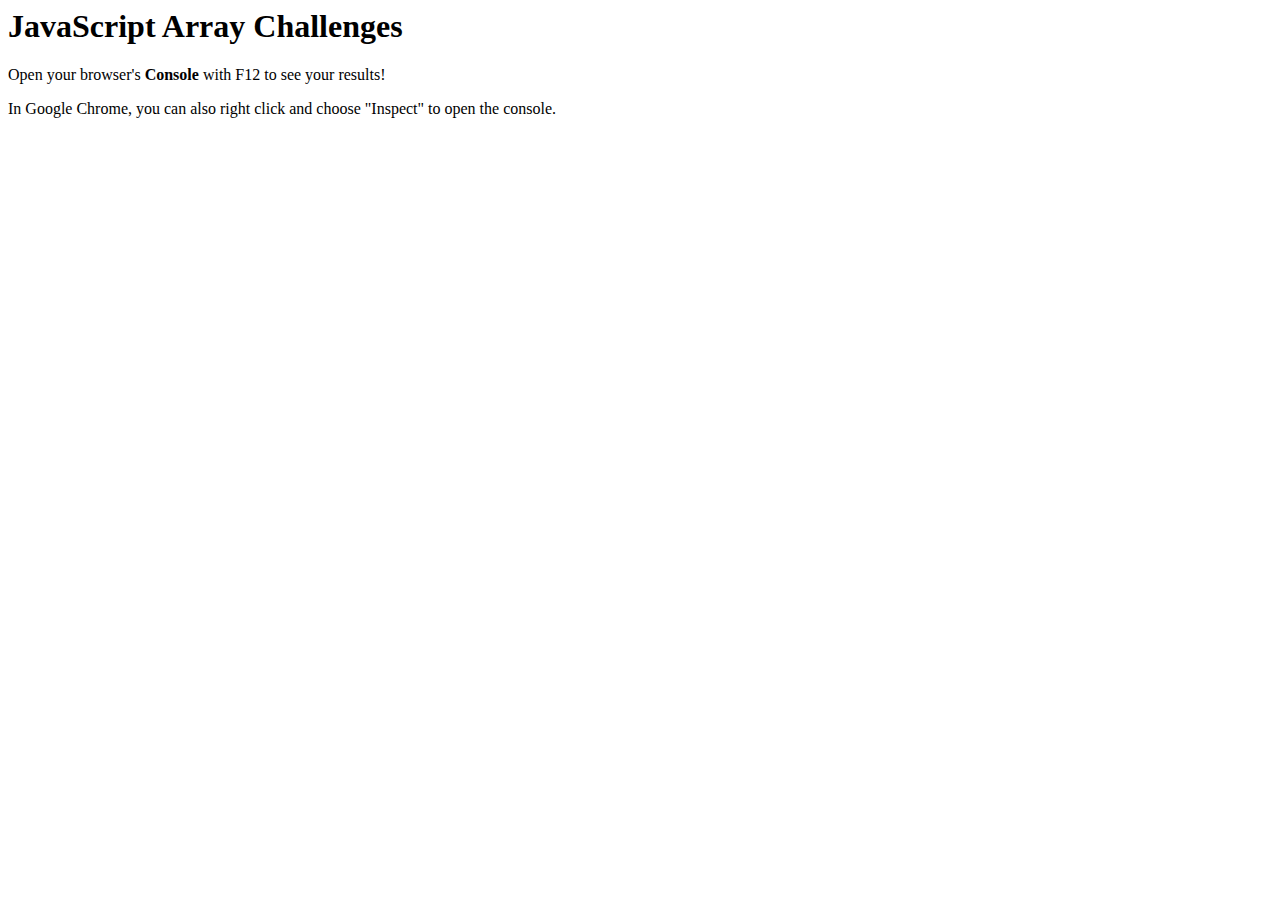
<file: Arrays/index.html>
<head>
    <title>JavaScript Array Challenges</title>
</head>
<body>
    <h1>JavaScript Array Challenges</h1>
    <p>Open your browser's <strong>Console</strong> with F12 to see your results!</p>
    <p>In Google Chrome, you can also right click and choose "Inspect" to open the console.</p>
    

    

    <script src="challenges.js"></script>
</body>
</html>
</file>
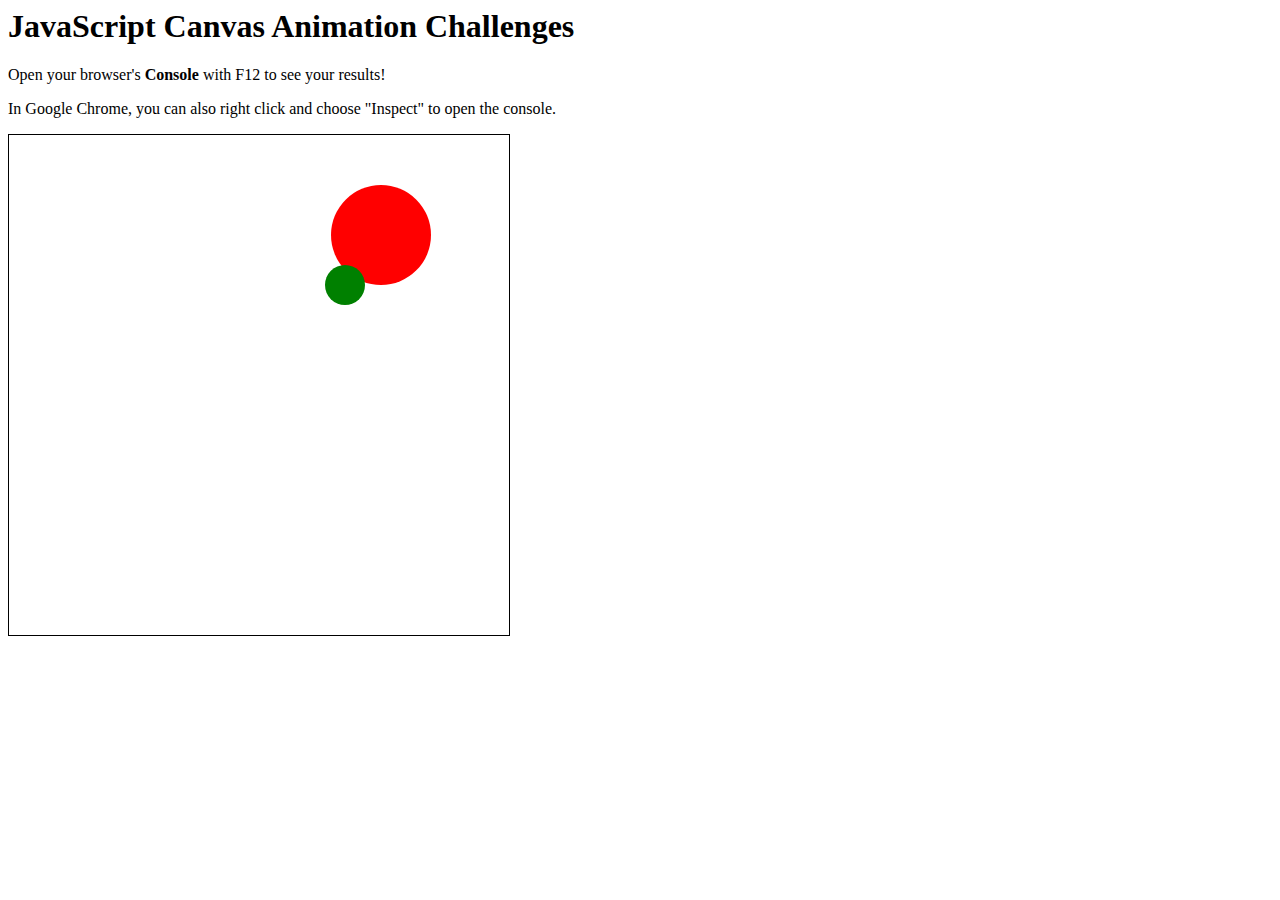
<file: JS Canvas Animation/index.html>
<head>
    <title>JavaScript Canvas Animation Challenges</title>
    <link rel="stylesheet" href="style.css">
</head>
<body>
    <h1>JavaScript Canvas Animation Challenges</h1>
    <p>Open your browser's <strong>Console</strong> with F12 to see your results!</p>
    <p>In Google Chrome, you can also right click and choose "Inspect" to open the console.</p>
    
    <canvas id="myCanvas" width = "500" height = "500"></canvas>

    <script src="challenges.js"></script>
</body>
</html>
</file>
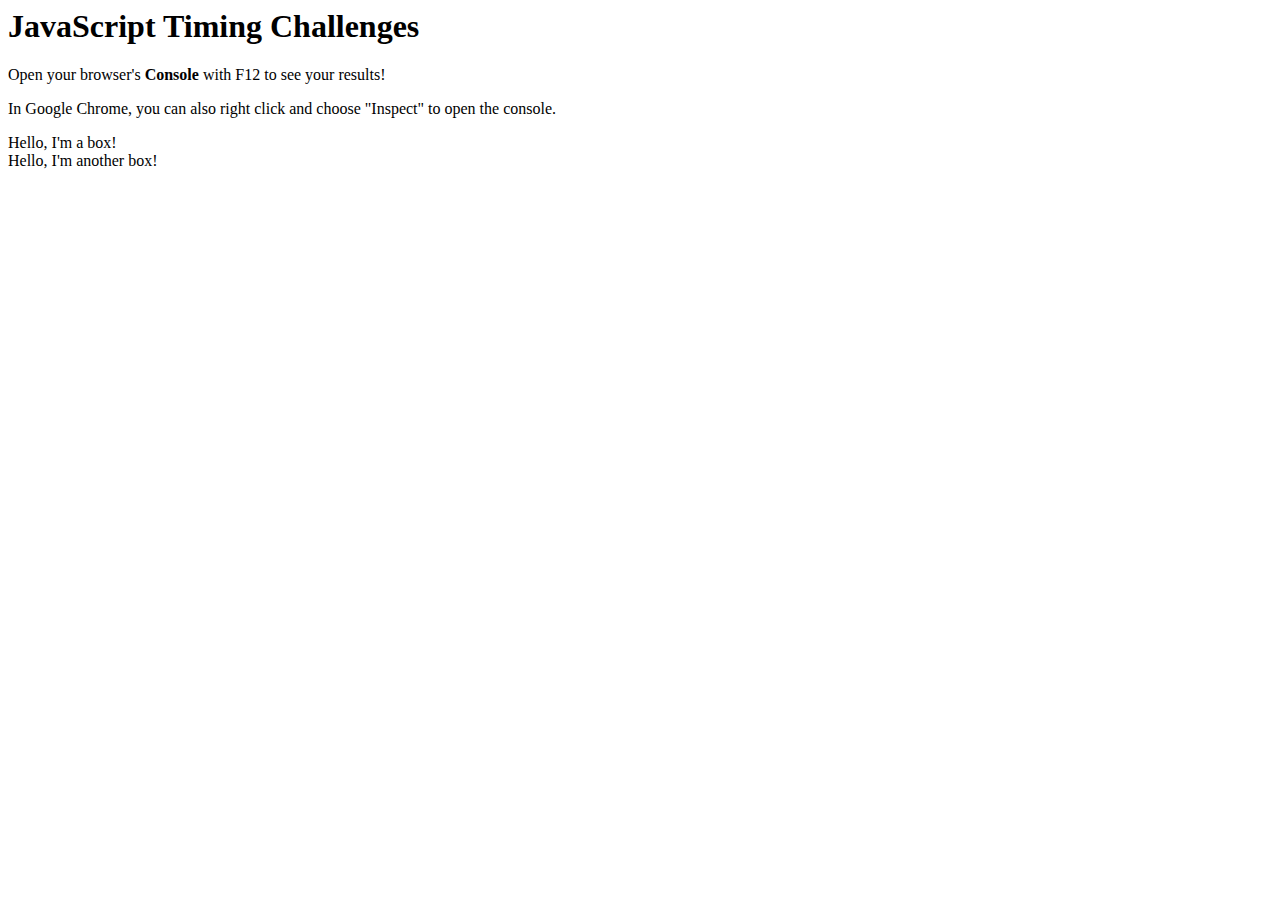
<file: JS Timing/index.html>
<head>
    <title>JavaScript Timing Challenges</title>
</head>
<body>
    <h1>JavaScript Timing Challenges</h1>
    <p>Open your browser's <strong>Console</strong> with F12 to see your results!</p>
    <p>In Google Chrome, you can also right click and choose "Inspect" to open the console.</p>
    
    <div id = "box">Hello, I'm a box!</div>
    <div id = "box2">Hello, I'm another box!</div>

    <script src="challenges.js"></script>
</body>
</html>
</file>
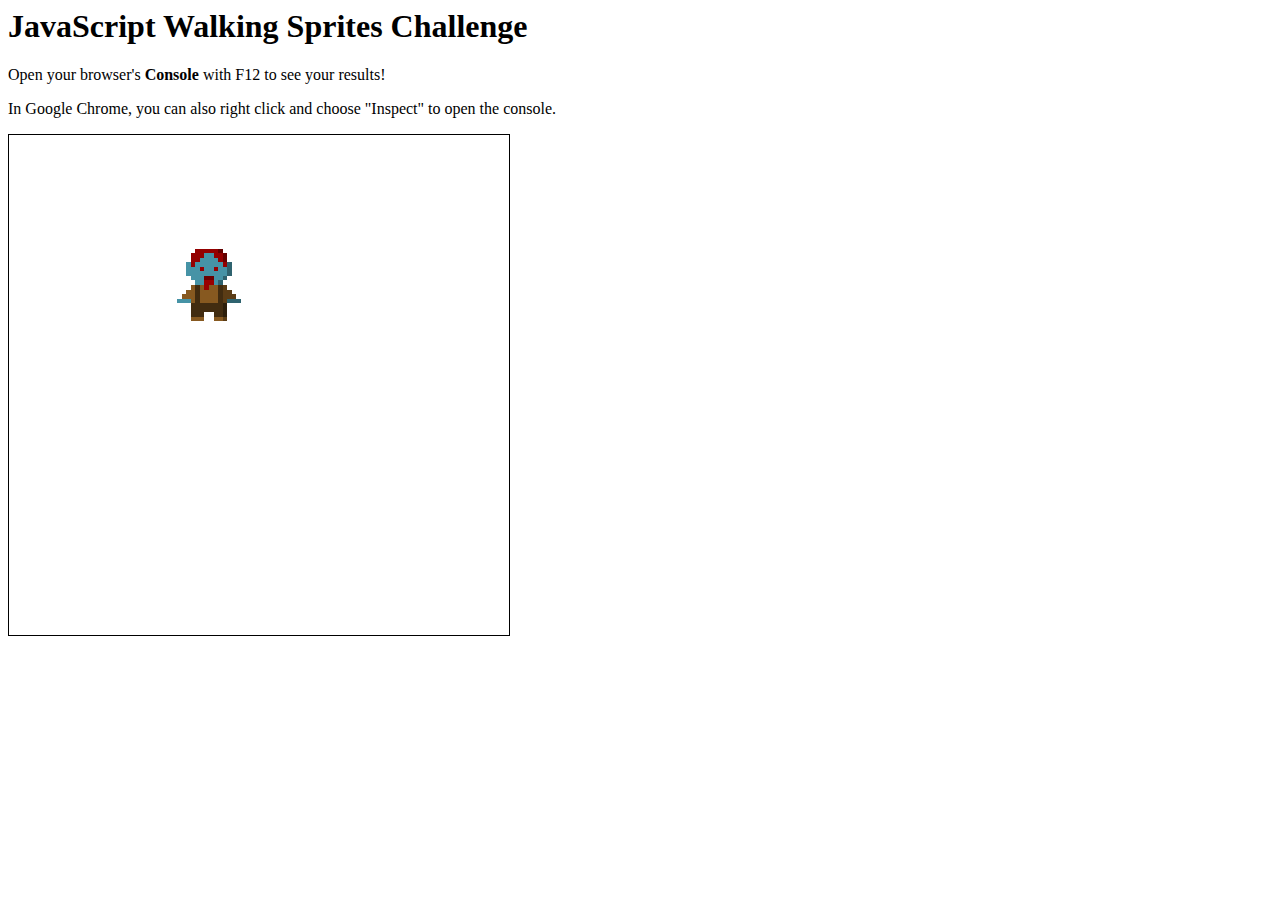
<file: Walking Sprites/index.html>
<head>
    <title>JavaScript Canvas Animation Challenge</title>
    <link rel="stylesheet" href="style.css">
</head>
<body>
    <h1>JavaScript Walking Sprites Challenge</h1>
    <p>Open your browser's <strong>Console</strong> with F12 to see your results!</p>
    <p>In Google Chrome, you can also right click and choose "Inspect" to open the console.</p>
    
    <img id = "zombie_back" src = "sprites/zombie_back.png" hidden>
    <img id = "zombie_front" src = "sprites/zombie_front.png" hidden>
    <img id = "zombie_right" src = "sprites/zombie_right.png" hidden>
    <img id = "zombie_left" src = "sprites/zombie_left.png" hidden>

    <canvas id="myCanvas" width = "500" height = "500"></canvas>

    <script src="challenges.js"></script>
</body>
</html>
</file>
<file: JS Canvas Animation/style.css>
canvas {
    border:1px solid black;
}
</file>
<file: Walking Sprites/style.css>
canvas {
    border:1px solid black;
}
</file>
